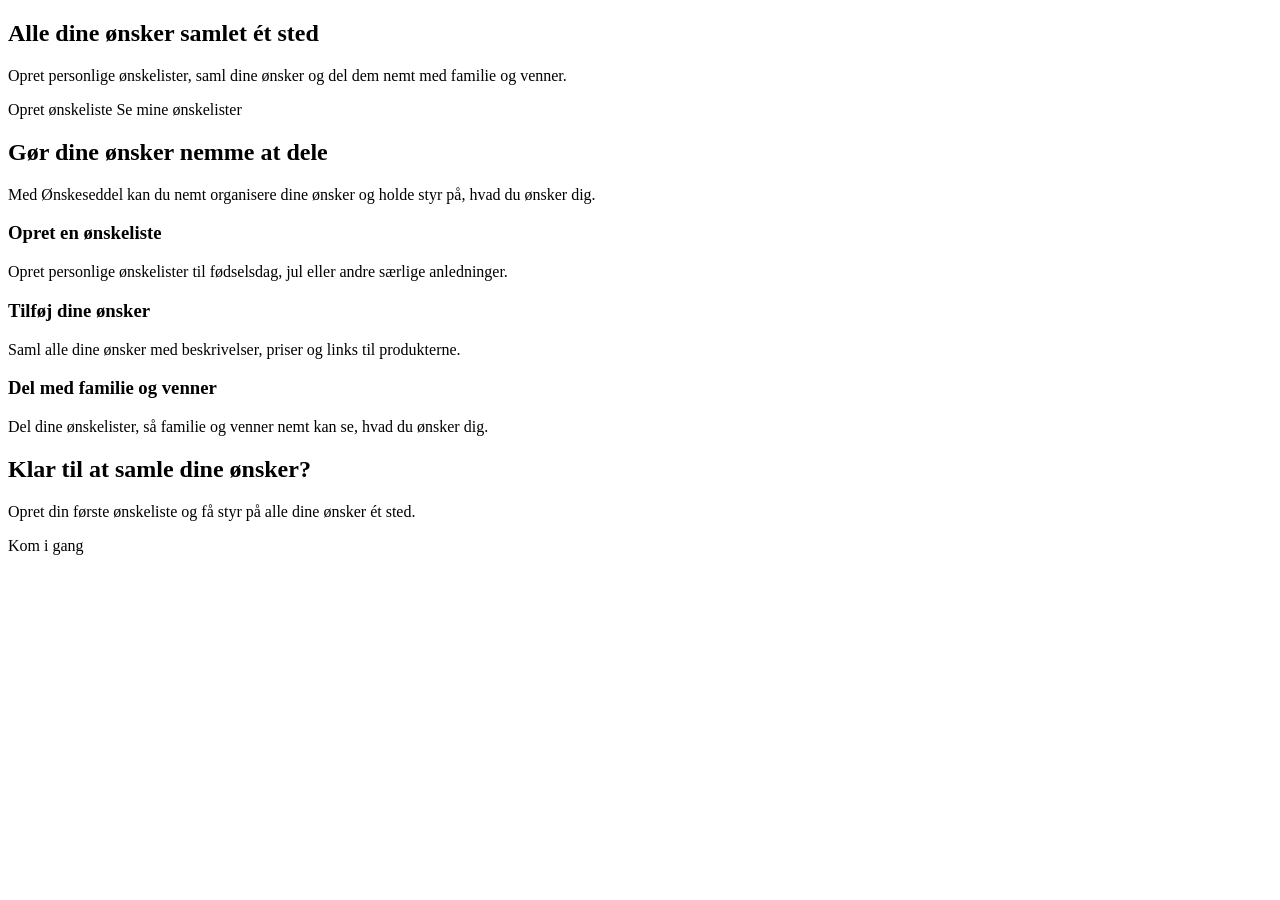
<file: src/main/resources/templates/index.html>
<!DOCTYPE html>
<html lang="da" xmlns:th="http://www.thymeleaf.org">

<head>
    <meta charset="UTF-8">
    <meta name="viewport" content="width=device-width, initial-scale=1.0">
    <title>Forside | Ønskeseddel</title>

    <link rel="stylesheet" th:href="@{/css/style.css}">
</head>

<body>

<div th:replace="~{fragments/navbar :: navbar}"></div>

<main>

    <section>
        <div>
            <h1>Alle dine ønsker samlet ét sted</h1>

            <p>
                Opret personlige ønskelister, saml dine ønsker
                og del dem nemt med familie og venner.
            </p>

            <div>
                <a th:href="@{/wishlists/create}">Opret ønskeliste</a>
                <a th:href="@{/wishlists}">Se mine ønskelister</a>
            </div>
        </div>
    </section>

    <section>
        <div>
            <h2>Gør dine ønsker nemme at dele</h2>

            <p>
                Med Ønskeseddel kan du nemt organisere dine ønsker
                og holde styr på, hvad du ønsker dig.
            </p>
        </div>

        <div>
            <article>
                <h3>Opret en ønskeliste</h3>
                <p>
                    Opret personlige ønskelister til fødselsdag,
                    jul eller andre særlige anledninger.
                </p>
            </article>

            <article>
                <h3>Tilføj dine ønsker</h3>
                <p>
                    Saml alle dine ønsker med beskrivelser,
                    priser og links til produkterne.
                </p>
            </article>

            <article>
                <h3>Del med familie og venner</h3>
                <p>
                    Del dine ønskelister, så familie og venner
                    nemt kan se, hvad du ønsker dig.
                </p>
            </article>
        </div>
    </section>

    <section>
        <h2>Klar til at samle dine ønsker?</h2>

        <p>
            Opret din første ønskeliste og få styr på
            alle dine ønsker ét sted.
        </p>

        <a th:href="@{/wishlists/create}">Kom i gang</a>
    </section>

</main>

</body>
</html>
</file>
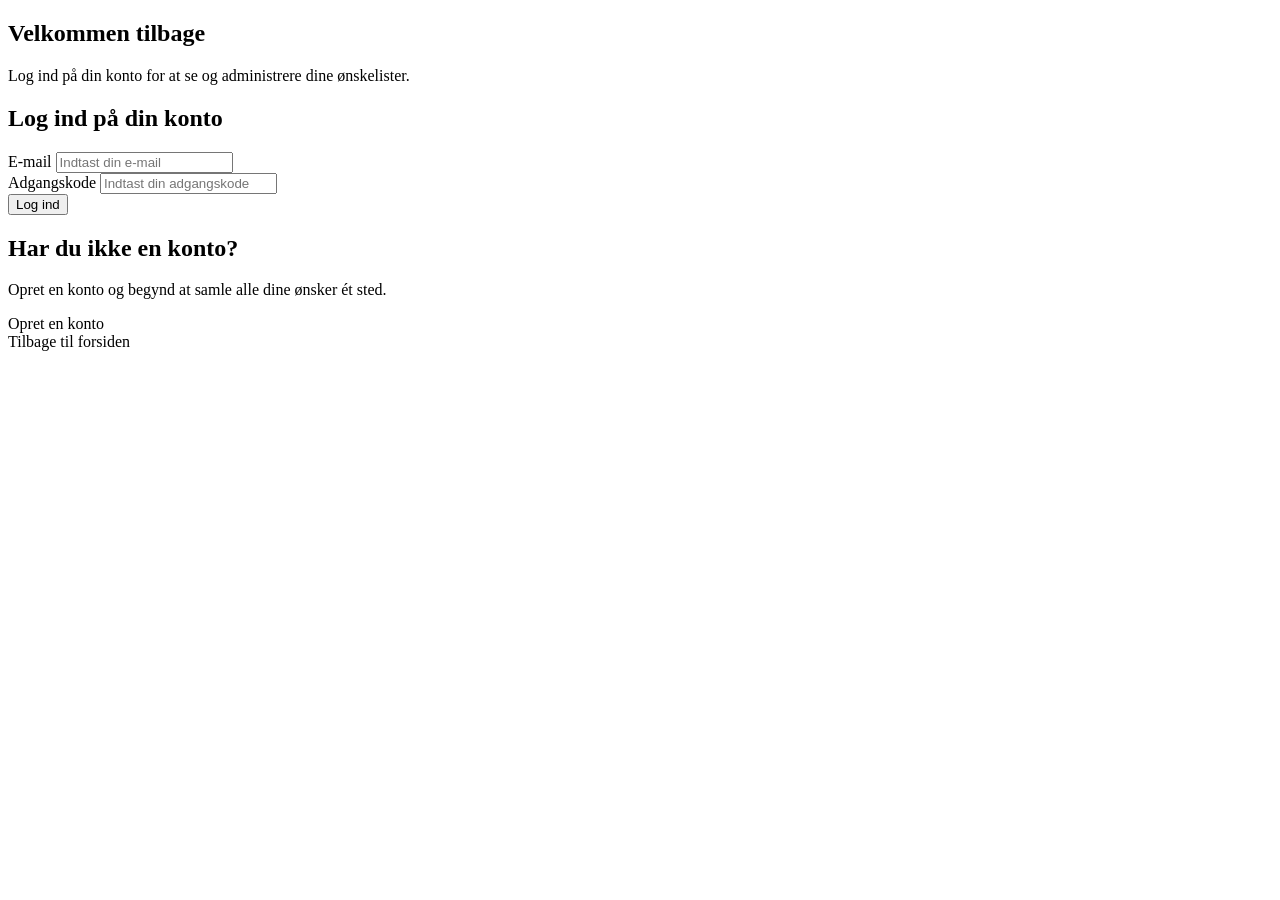
<file: src/main/resources/templates/login.html>
<!DOCTYPE html>
<html lang="da" xmlns:th="http://www.thymeleaf.org">

<head>
    <meta charset="UTF-8">
    <meta name="viewport" content="width=device-width, initial-scale=1.0">
    <title>Log ind | Ønskeseddel</title>

    <link rel="stylesheet" th:href="@{/css/style.css}">
</head>

<body>

<main>

    <section>
        <div>
            <h1>Velkommen tilbage</h1>
            <p>Log ind på din konto for at se og administrere dine ønskelister.</p>
        </div>
    </section>

    <section>
        <div>
            <h2>Log ind på din konto</h2>

            <p th:if="${errorMessage}" th:text="${errorMessage}"></p>

            <form th:action="@{/login}" method="post">

                <div>
                    <label for="email">E-mail</label>
                    <input
                            type="email"
                            id="email"
                            name="email"
                            placeholder="Indtast din e-mail"
                            required>
                </div>

                <div>
                    <label for="password">Adgangskode</label>
                    <input
                            type="password"
                            id="password"
                            name="password"
                            placeholder="Indtast din adgangskode"
                            required>
                </div>

                <button type="submit">Log ind</button>

            </form>
        </div>
    </section>

    <section>
        <div>
            <h2>Har du ikke en konto?</h2>
            <p>Opret en konto og begynd at samle alle dine ønsker ét sted.</p>
            <a th:href="@{/register}">Opret en konto</a>
        </div>
    </section>

    <nav>
        <a th:href="@{/}">Tilbage til forsiden</a>
    </nav>

</main>

</body>
</html>
</file>
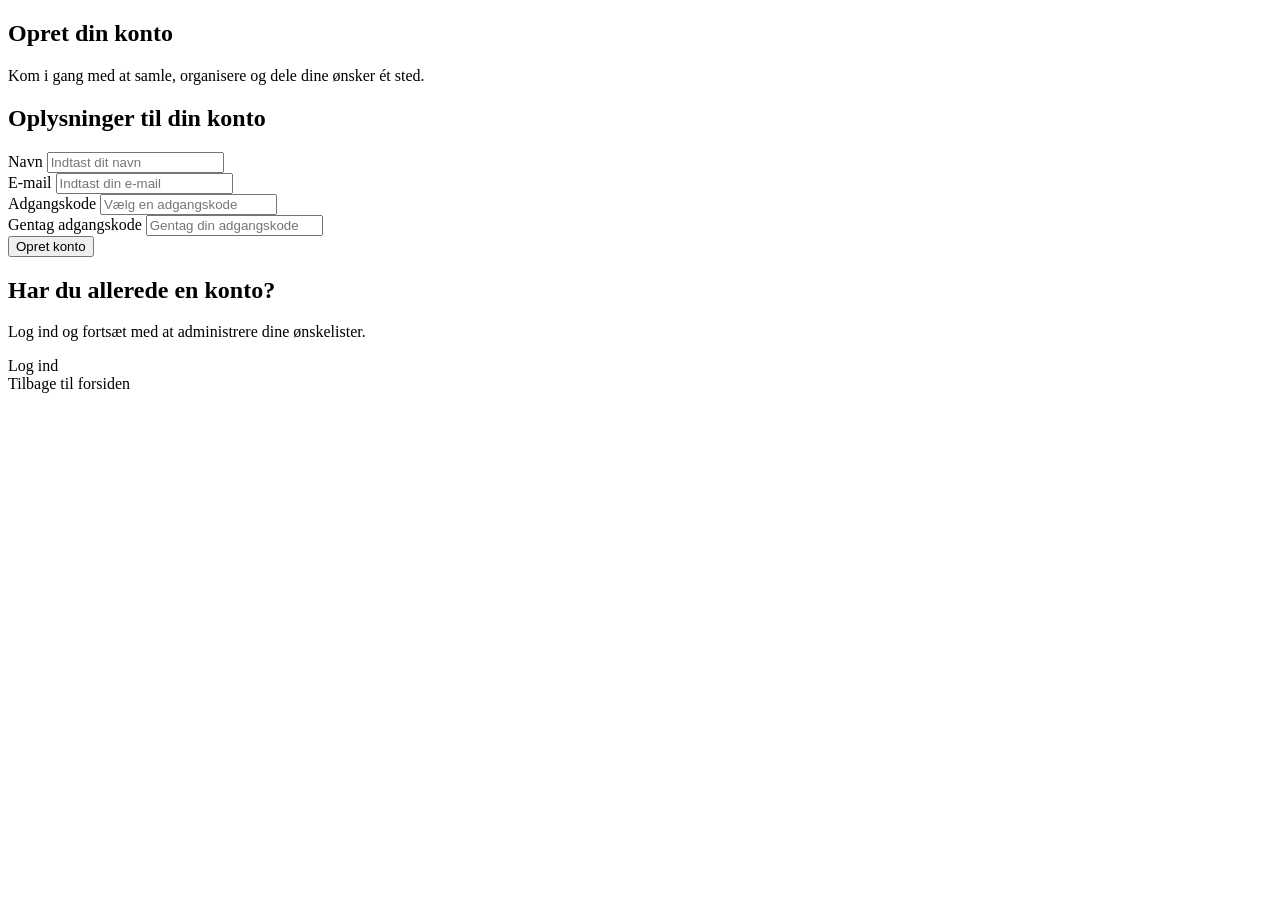
<file: src/main/resources/templates/register.html>
<!DOCTYPE html>
<html lang="da" xmlns:th="http://www.thymeleaf.org">

<head>
    <meta charset="UTF-8">
    <meta name="viewport" content="width=device-width, initial-scale=1.0">
    <title>Opret konto | Ønskeseddel</title>

    <link rel="stylesheet" th:href="@{/css/style.css}">
</head>

<body>

<main>

    <section>
        <div>
            <h1>Opret din konto</h1>
            <p>Kom i gang med at samle, organisere og dele dine ønsker ét sted.</p>
        </div>
    </section>

    <section>
        <div>
            <h2>Oplysninger til din konto</h2>

            <p th:if="${errorMessage}" th:text="${errorMessage}"></p>

            <form th:action="@{/register}" method="post">

                <div>
                    <label for="name">Navn</label>
                    <input
                            type="text"
                            id="name"
                            name="name"
                            placeholder="Indtast dit navn"
                            required
                            maxlength="100">
                </div>

                <div>
                    <label for="email">E-mail</label>
                    <input
                            type="email"
                            id="email"
                            name="email"
                            placeholder="Indtast din e-mail"
                            required>
                </div>

                <div>
                    <label for="password">Adgangskode</label>
                    <input
                            type="password"
                            id="password"
                            name="password"
                            placeholder="Vælg en adgangskode"
                            required>
                </div>

                <div>
                    <label for="confirmPassword">Gentag adgangskode</label>
                    <input
                            type="password"
                            id="confirmPassword"
                            name="confirmPassword"
                            placeholder="Gentag din adgangskode"
                            required>
                </div>

                <button type="submit">Opret konto</button>

            </form>
        </div>
    </section>

    <section>
        <div>
            <h2>Har du allerede en konto?</h2>
            <p>Log ind og fortsæt med at administrere dine ønskelister.</p>
            <a th:href="@{/login}">Log ind</a>
        </div>
    </section>

    <nav>
        <a th:href="@{/}">Tilbage til forsiden</a>
    </nav>

</main>

</body>
</html>
</file>
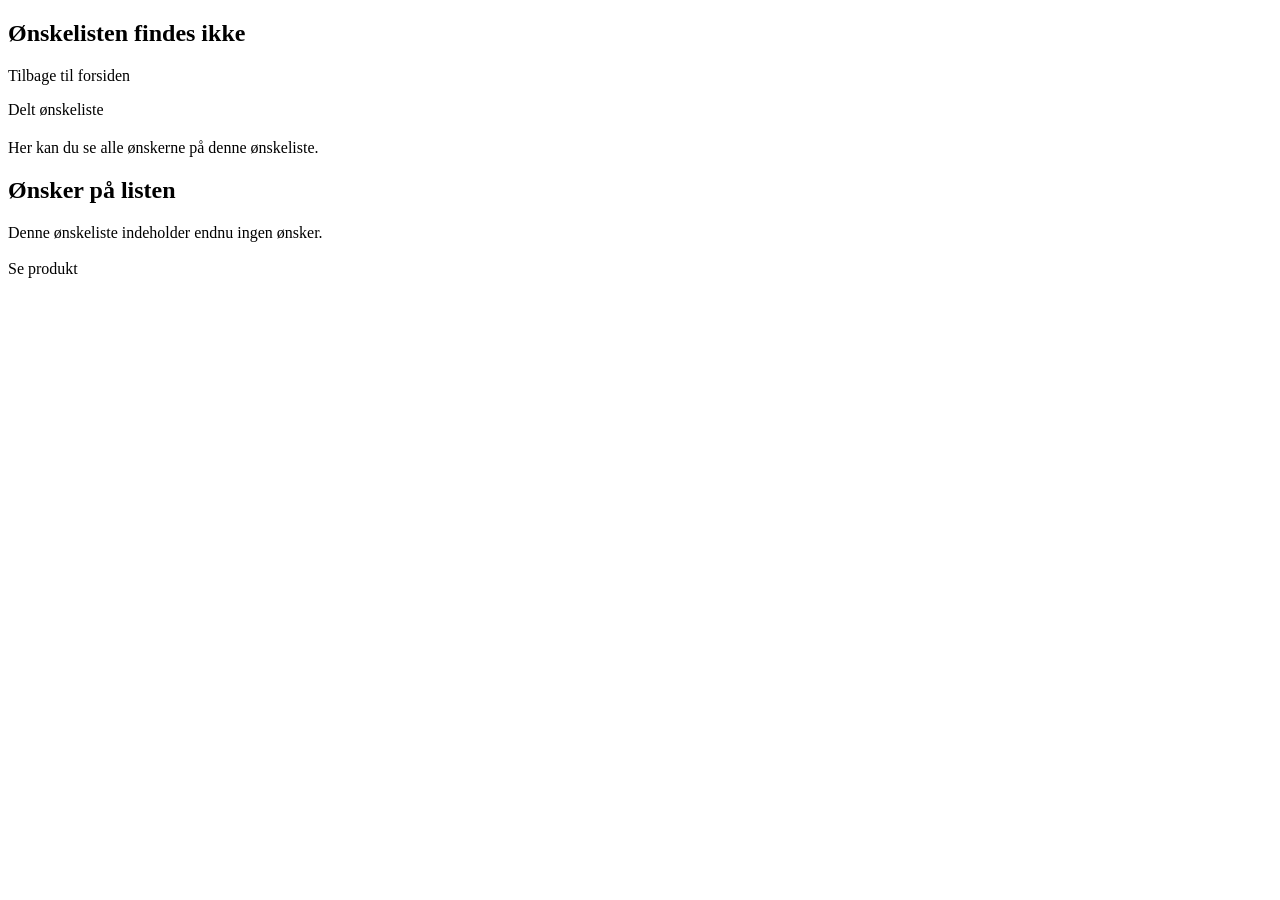
<file: src/main/resources/templates/shared-list.html>
<!DOCTYPE html>
<html lang="da" xmlns:th="http://www.thymeleaf.org">

<head>
    <meta charset="UTF-8">
    <meta name="viewport" content="width=device-width, initial-scale=1.0">
    <title>Delt ønskeliste | Ønskeseddel</title>

    <link rel="stylesheet" th:href="@{/css/style.css}">
</head>

<body>

<main>

    <section th:if="${wishlist == null}">
        <div>
            <h1>Ønskelisten findes ikke</h1>
            <p th:text="${errorMessage}"></p>
            <a th:href="@{/}">Tilbage til forsiden</a>
        </div>
    </section>

    <div th:if="${wishlist != null}">

        <section>
            <div>
                <p>Delt ønskeliste</p>
                <h1 th:text="${wishlist.title}"></h1>
                <p>
                    Her kan du se alle ønskerne på denne ønskeliste.
                </p>
            </div>
        </section>

        <section>
            <div>
                <h2>Ønsker på listen</h2>

                <p th:if="${#lists.isEmpty(wishes)}">
                    Denne ønskeliste indeholder endnu ingen ønsker.
                </p>

                <div th:unless="${#lists.isEmpty(wishes)}">

                    <div th:each="wish : ${wishes}">
                        <article>
                            <div>
                                <h3 th:text="${wish.name}"></h3>

                                <p th:if="${wish.description != null and !wish.description.isEmpty()}"
                                   th:text="${wish.description}">
                                </p>
                            </div>

                            <div>
                                <p th:if="${wish.price > 0}"
                                   th:text="${wish.price} + ' kr.'">
                                </p>

                                <a th:if="${wish.linkUrl != null and !wish.linkUrl.isEmpty()}"
                                   th:href="${wish.linkUrl}"
                                   target="_blank"
                                   rel="noopener noreferrer">
                                    Se produkt
                                </a>
                            </div>
                        </article>
                    </div>

                </div>
            </div>
        </section>

    </div>

</main>

</body>
</html>
</file>
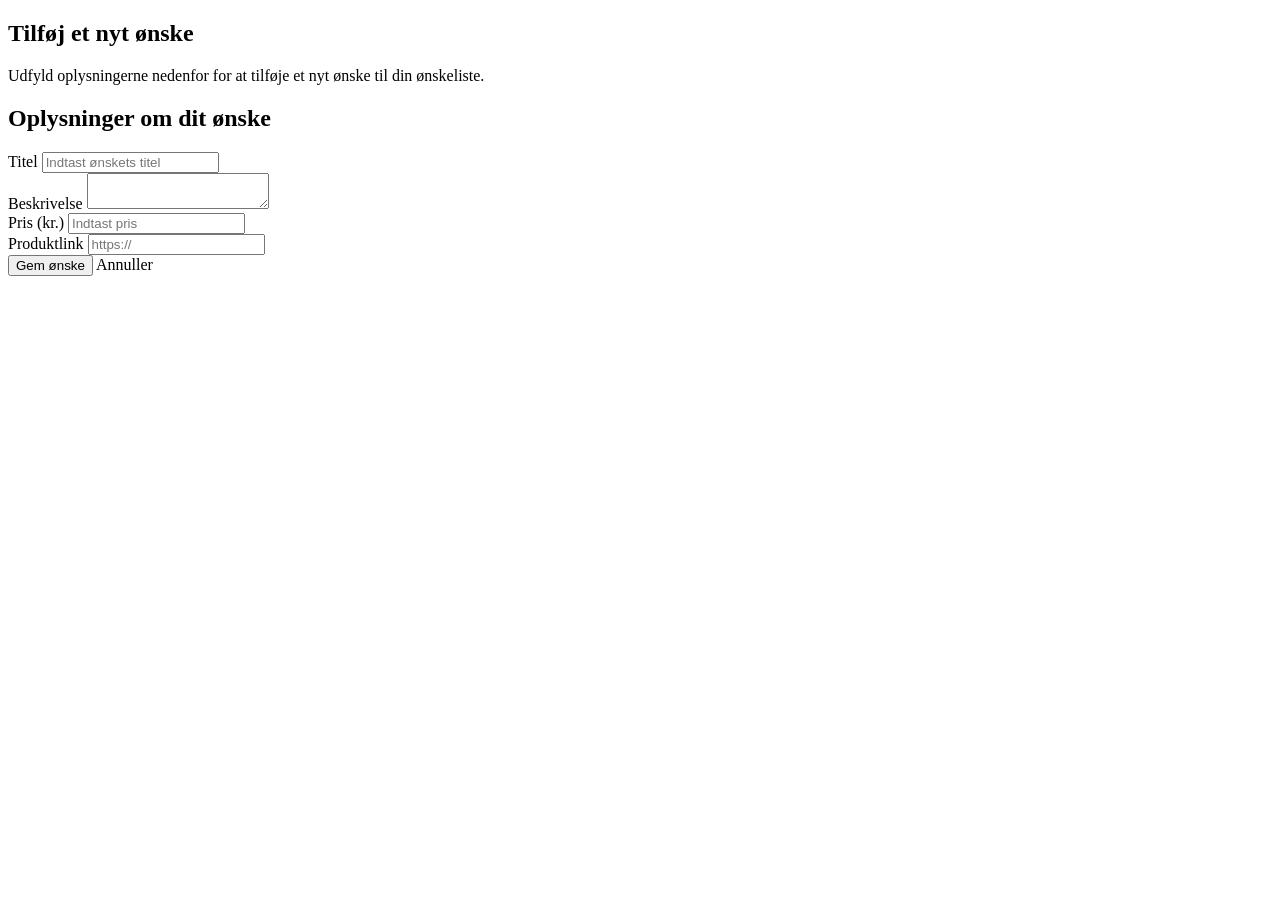
<file: src/main/resources/templates/wish-form.html>
<!DOCTYPE html>
<html lang="da" xmlns:th="http://www.thymeleaf.org">

<head>
    <meta charset="UTF-8">
    <meta name="viewport" content="width=device-width, initial-scale=1.0">
    <title>Opret ønske | Ønskeseddel</title>

    <link rel="stylesheet" th:href="@{/css/style.css}">
</head>

<body>

<div th:replace="~{fragments/navbar :: navbar}"></div>

<main>

    <section>
        <div>
            <h1>Tilføj et nyt ønske</h1>
            <p>
                Udfyld oplysningerne nedenfor for at tilføje
                et nyt ønske til din ønskeliste.
            </p>
        </div>
    </section>

    <section>
        <div>
            <h2>Oplysninger om dit ønske</h2>

            <p th:if="${errorMessage}" th:text="${errorMessage}"></p>

            <form th:action="@{/wishlists/{id}/wishes(id=${listId})}" method="post">

                <div>
                    <label for="name">Titel</label>
                    <input
                            type="text"
                            id="name"
                            name="name"
                            placeholder="Indtast ønskets titel"
                            required
                            maxlength="100">
                </div>

                <div>
                    <label for="description">Beskrivelse</label>
                    <textarea
                            id="description"
                            name="description"
                            placeholder="Beskriv dit ønske">
                    </textarea>
                </div>

                <div>
                    <label for="price">Pris (kr.)</label>
                    <input
                            type="number"
                            id="price"
                            name="price"
                            placeholder="Indtast pris"
                            min="0"
                            step="0.01">
                </div>

                <div>
                    <label for="linkUrl">Produktlink</label>
                    <input
                            type="url"
                            id="linkUrl"
                            name="linkUrl"
                            placeholder="https://">
                </div>

                <div>
                    <button type="submit">Gem ønske</button>
                    <a th:href="@{/wishlists/{id}(id=${listId})}">Annuller</a>
                </div>

            </form>
        </div>
    </section>

</main>

</body>
</html>
</file>
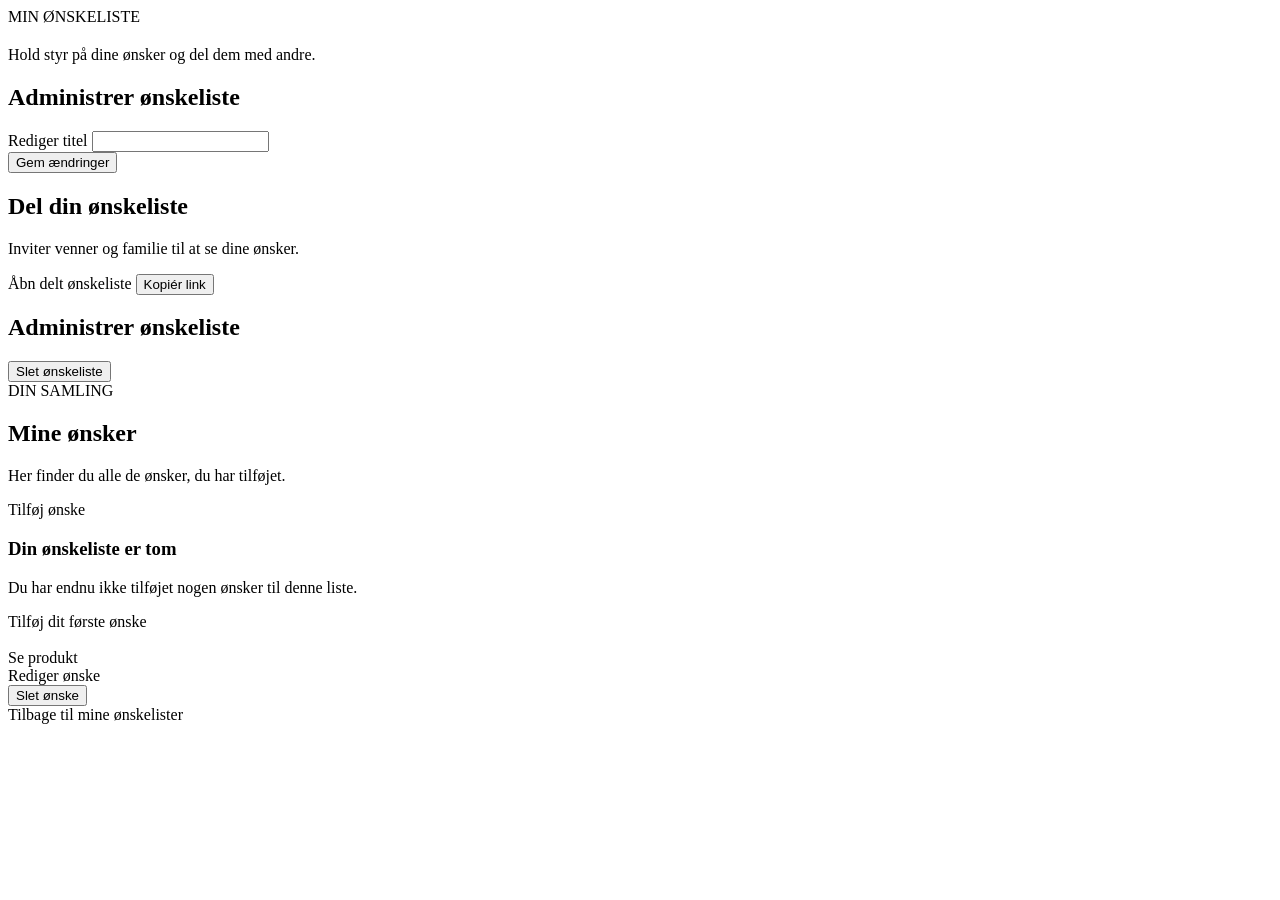
<file: src/main/resources/templates/wishlist-detail.html>
<!DOCTYPE html>
<html lang="da" xmlns:th="http://www.thymeleaf.org">

<head>
    <meta charset="UTF-8">
    <meta name="viewport" content="width=device-width, initial-scale=1.0">
    <title>Min ønskeliste | Ønskeseddel</title>

    <link rel="stylesheet" th:href="@{/css/style.css}">
</head>

<body>

<div th:replace="~{fragments/navbar :: navbar}"></div>

<main>

    <section>
        <div>
            <span>MIN ØNSKELISTE</span>
            <h1 th:text="${wishlist.title}"></h1>
            <p>Hold styr på dine ønsker og del dem med andre.</p>
        </div>
    </section>

    <section>
        <div>
            <h2>Administrer ønskeliste</h2>

            <form th:action="@{/wishlists/{listId}/edit(listId=${wishlist.id})}"
                  method="post">

                <div>
                    <label for="title">Rediger titel</label>
                    <input
                            type="text"
                            id="title"
                            name="title"
                            th:value="${wishlist.title}"
                            required>
                </div>

                <button type="submit">Gem ændringer</button>
            </form>
        </div>
    </section>

    <section>
        <div>
            <h2>Del din ønskeliste</h2>
            <p>Inviter venner og familie til at se dine ønsker.</p>
        </div>

        <div>
            <a th:href="@{/shared/{shareCode}(shareCode=${wishlist.shareCode})}">
                Åbn delt ønskeliste
            </a>

            <button type="button" onclick="copyShareLink()">
                Kopiér link
            </button>
        </div>

        <p id="copyMessage"></p>
    </section>

    <section>
        <h2>Administrer ønskeliste</h2>

        <form th:action="@{/wishlists/{id}/delete(id=${wishlist.id})}"
              method="post">

            <button type="submit">Slet ønskeliste</button>
        </form>
    </section>

    <section>
        <div>
            <div>
                <span>DIN SAMLING</span>
                <h2>Mine ønsker</h2>
                <p>Her finder du alle de ønsker, du har tilføjet.</p>
            </div>

            <a th:href="@{/wishlists/{id}/wishes/new(id=${wishlist.id})}">
                Tilføj ønske
            </a>
        </div>

        <div th:if="${#lists.isEmpty(wishes)}">
            <h3>Din ønskeliste er tom</h3>
            <p>Du har endnu ikke tilføjet nogen ønsker til denne liste.</p>
            <a th:href="@{/wishlists/{id}/wishes/new(id=${wishlist.id})}">
                Tilføj dit første ønske
            </a>
        </div>

        <div th:unless="${#lists.isEmpty(wishes)}">

            <div th:each="wish : ${wishes}">
                <article>

                    <div>
                        <h3 th:text="${wish.name}"></h3>

                        <p th:if="${wish.description != null and !wish.description.isEmpty()}"
                           th:text="${wish.description}">
                        </p>

                        <p th:if="${wish.price > 0}"
                           th:text="${wish.price} + ' kr.'">
                        </p>

                        <a th:if="${wish.linkUrl != null and !wish.linkUrl.isEmpty()}"
                           th:href="${wish.linkUrl}"
                           target="_blank"
                           rel="noopener noreferrer">
                            Se produkt
                        </a>
                    </div>

                    <div>
                        <a th:href="@{/wishlists/{listId}/wishes/{wishId}/edit(listId=${wishlist.id}, wishId=${wish.id})}">
                            Rediger ønske
                        </a>

                        <form th:action="@{/wishlists/{listId}/wishes/{wishId}/delete(listId=${wishlist.id}, wishId=${wish.id})}"
                              method="post">

                            <button type="submit">Slet ønske</button>
                        </form>
                    </div>

                </article>
            </div>

        </div>
    </section>

    <nav>
        <a th:href="@{/wishlists}">Tilbage til mine ønskelister</a>
    </nav>

</main>

<script>
    function copyShareLink() {
        const link = document.querySelector("main section:nth-of-type(3) a").href;

        navigator.clipboard.writeText(link).then(() => {
            document.getElementById("copyMessage").textContent =
                "Linket er kopieret!";
        });
    }
</script>

</body>
</html>
</file>
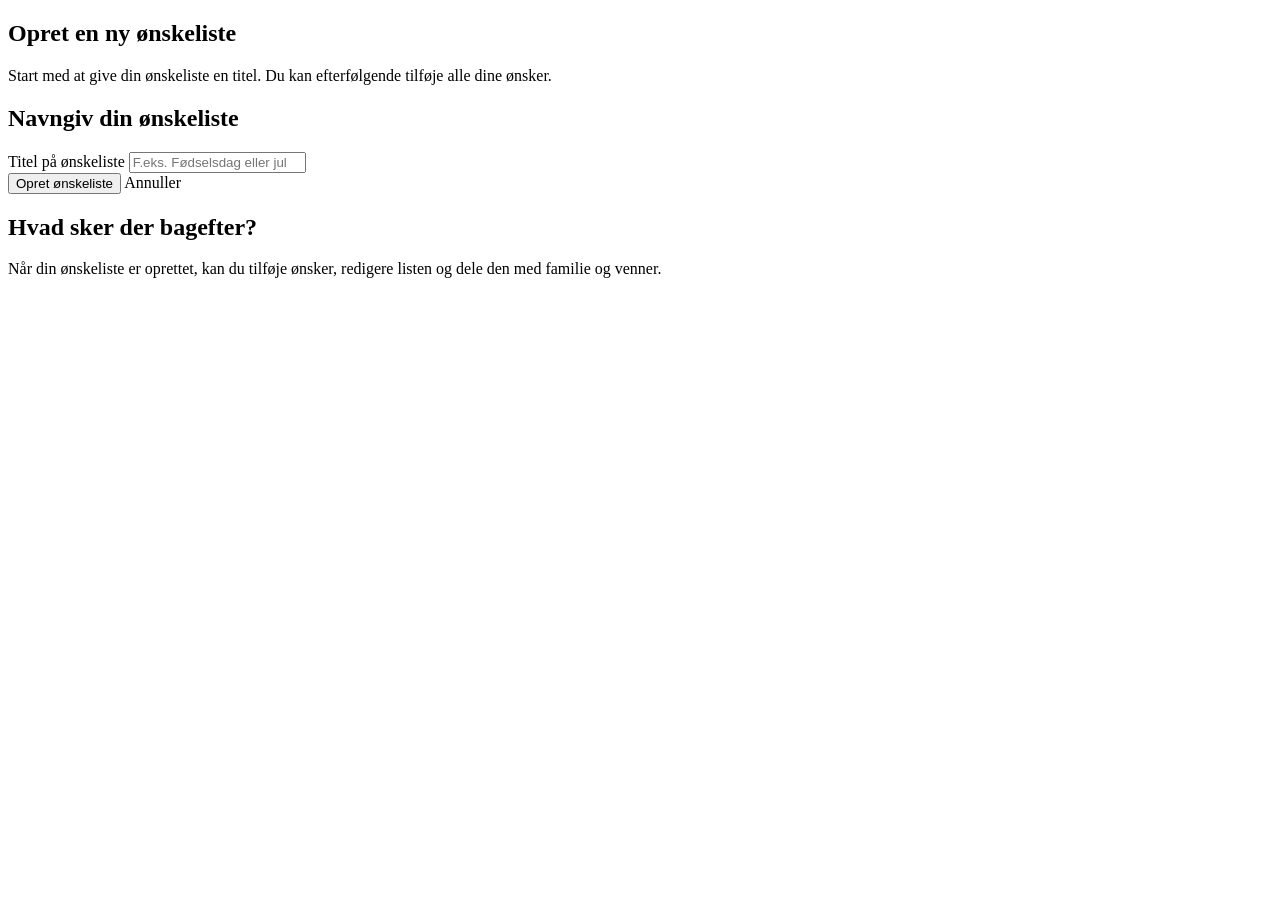
<file: src/main/resources/templates/wishlist-form.html>
<!DOCTYPE html>
<html lang="da" xmlns:th="http://www.thymeleaf.org">

<head>
    <meta charset="UTF-8">
    <meta name="viewport" content="width=device-width, initial-scale=1.0">
    <title>Opret ønskeliste | Ønskeseddel</title>

    <link rel="stylesheet" th:href="@{/css/style.css}">
</head>

<body>

<div th:replace="~{fragments/navbar :: navbar}"></div>

<main>

    <section>
        <div>
            <h1>Opret en ny ønskeliste</h1>
            <p>
                Start med at give din ønskeliste en titel.
                Du kan efterfølgende tilføje alle dine ønsker.
            </p>
        </div>
    </section>

    <section>
        <div>
            <h2>Navngiv din ønskeliste</h2>

            <form th:action="@{/wishlists/create}" method="post">

                <div>
                    <label for="title">Titel på ønskeliste</label>
                    <input
                            type="text"
                            id="title"
                            name="title"
                            placeholder="F.eks. Fødselsdag eller jul"
                            required
                            maxlength="100">
                </div>

                <div>
                    <button type="submit">Opret ønskeliste</button>
                    <a th:href="@{/wishlists}">Annuller</a>
                </div>

            </form>
        </div>
    </section>

    <section>
        <h2>Hvad sker der bagefter?</h2>
        <p>
            Når din ønskeliste er oprettet, kan du tilføje ønsker,
            redigere listen og dele den med familie og venner.
        </p>
    </section>

</main>

</body>
</html>
</file>
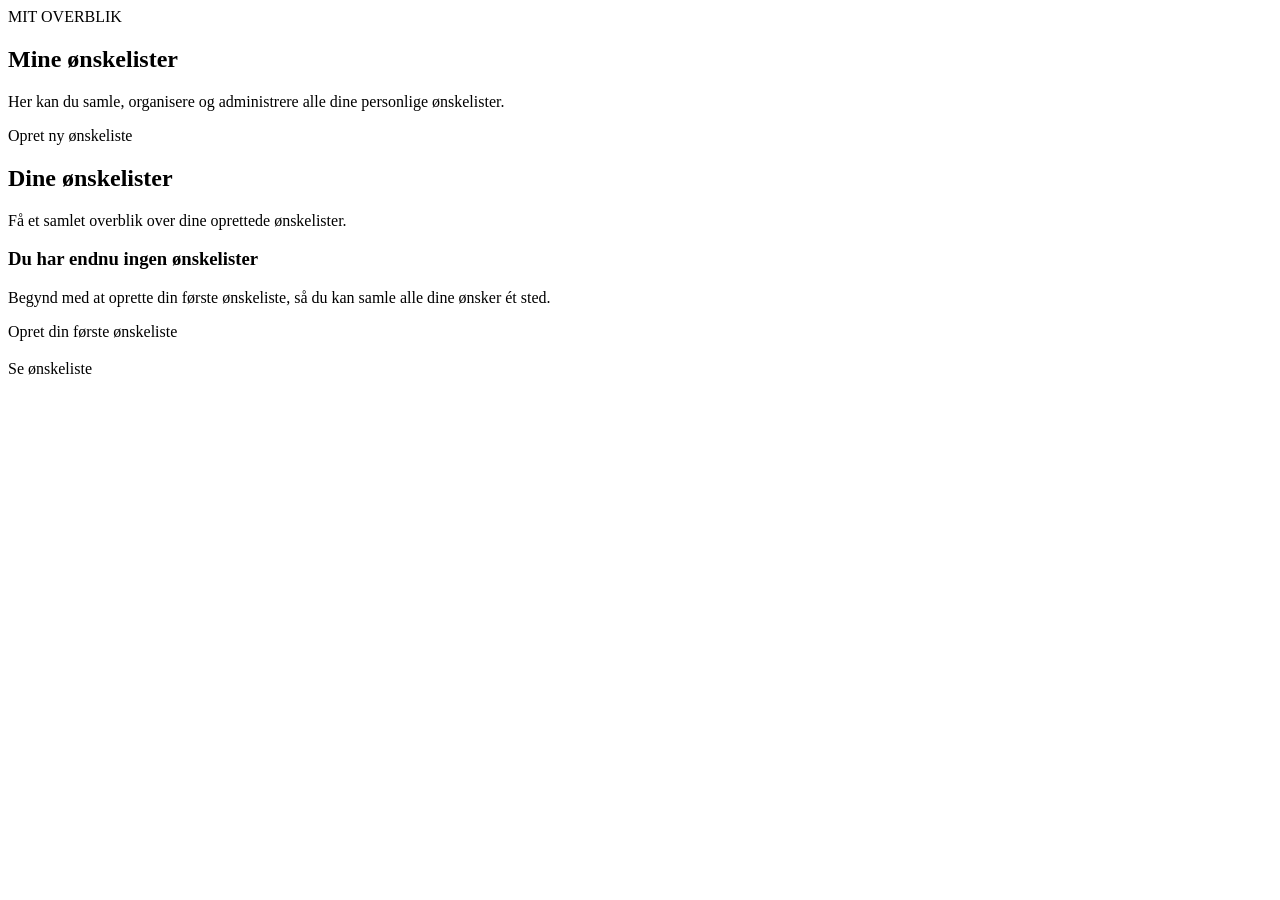
<file: src/main/resources/templates/wishlists.html>
<!DOCTYPE html>
<html lang="da" xmlns:th="http://www.thymeleaf.org">

<head>
    <meta charset="UTF-8">
    <meta name="viewport" content="width=device-width, initial-scale=1.0">
    <title>Mine ønskelister | Ønskeseddel</title>

    <link rel="stylesheet" th:href="@{/css/style.css}">
</head>

<body>

<div th:replace="~{fragments/navbar :: navbar}"></div>

<main>

    <section>
        <div>
            <span>MIT OVERBLIK</span>
            <h1>Mine ønskelister</h1>
            <p>
                Her kan du samle, organisere og administrere
                alle dine personlige ønskelister.
            </p>
        </div>

        <div>
            <a th:href="@{/wishlists/create}">Opret ny ønskeliste</a>
        </div>
    </section>

    <section>
        <p th:if="${errorMessage}" th:text="${errorMessage}"></p>
    </section>

    <section>
        <div>
            <h2>Dine ønskelister</h2>
            <p>Få et samlet overblik over dine oprettede ønskelister.</p>
        </div>

        <div th:if="${#lists.isEmpty(wishlists)}">
            <h3>Du har endnu ingen ønskelister</h3>
            <p>
                Begynd med at oprette din første ønskeliste,
                så du kan samle alle dine ønsker ét sted.
            </p>
            <a th:href="@{/wishlists/create}">Opret din første ønskeliste</a>
        </div>

        <div th:unless="${#lists.isEmpty(wishlists)}">

            <div th:each="wishlist : ${wishlists}">
                <article>
                    <div>
                        <h3 th:text="${wishlist.title}"></h3>
                    </div>

                    <div>
                        <a th:href="@{/wishlists/{id}(id=${wishlist.id})}">
                            Se ønskeliste
                        </a>
                    </div>
                </article>
            </div>

        </div>
    </section>

</main>

</body>
</html>
</file>
